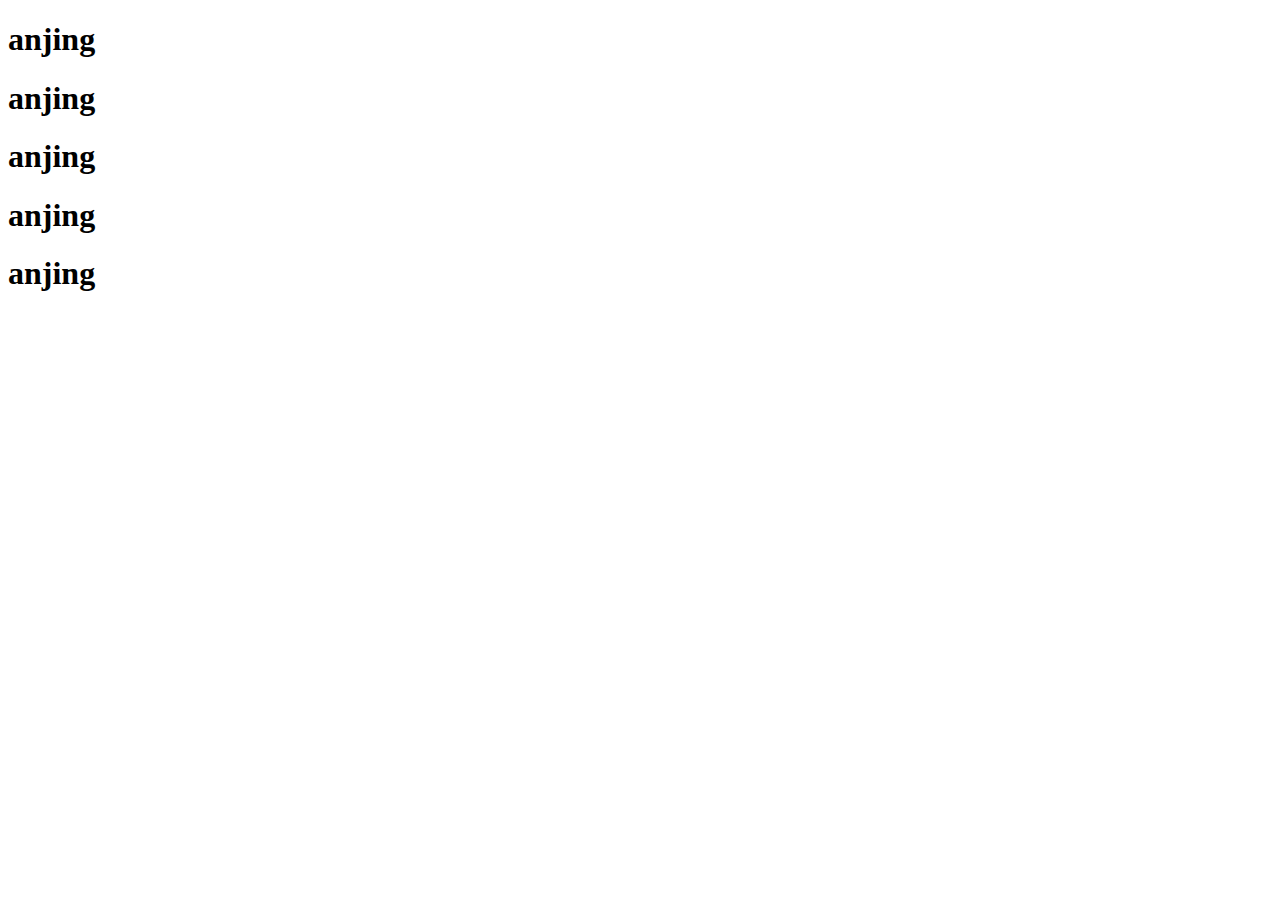
<file: bootstrap/index.html>
<!DOCTYPE html>
<html lang="en">
<head>
    <meta charset="UTF-8">
    <meta http-equiv="X-UA-Compatible" content="IE=edge">
    <meta name="viewport" content="width=device-width, initial-scale=1.0">
    <link href="https://cdn.jsdelivr.net/npm/bootstrap@5.3.0-alpha3/dist/css/bootstrap.min.css">
    <title>Document</title>
</head>
<body>
 
    <h1>anjing</h1>
    <h1>anjing</h1>
    <h1>anjing</h1>
    <h1>anjing</h1>
    <h1>anjing</h1>
    
<script src="https://cdn.jsdelivr.net/npm/bootstrap@5.3.0-alpha3/dist/js/bootstrap.bundle.min.js"></script>
</body>
</html>
</file>
